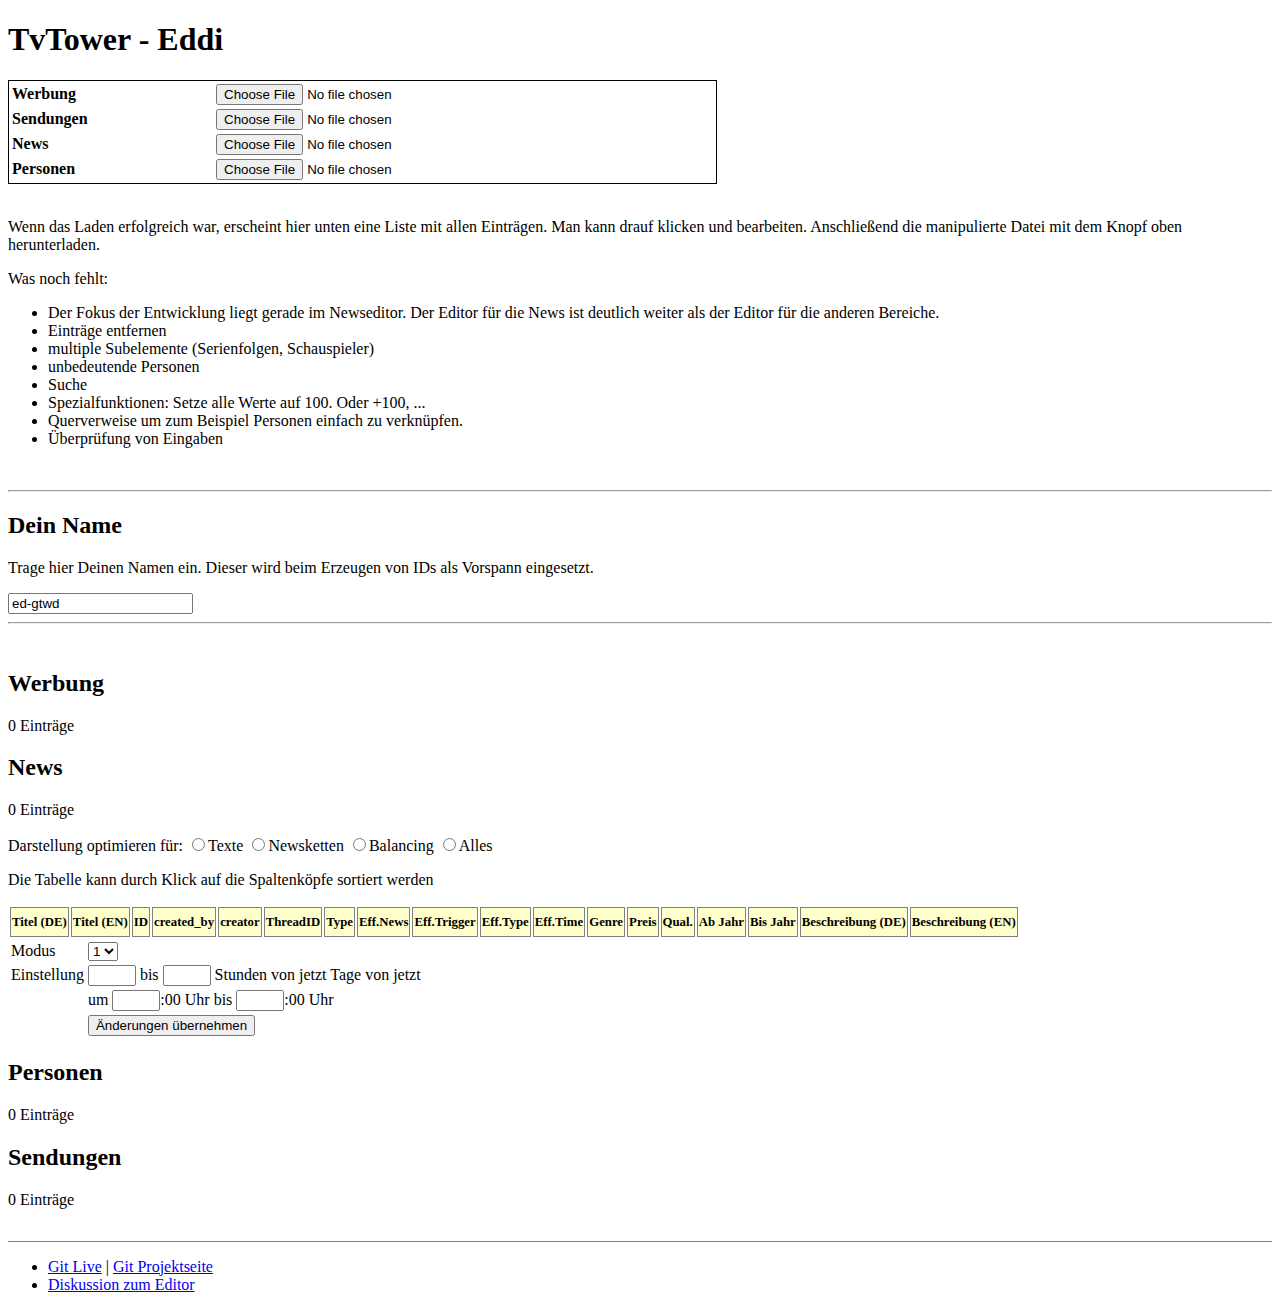
<file: tte/eddi.html>
﻿<!DOCTYPE html>
<html>
<head>
	<title>TV-Tower Eddi</title>
	
	<link rel="stylesheet" href="res/tvtower_eddi.css">
	<link rel="stylesheet" href="res/jqueryui/css/base/jquery-ui-1.9.2.custom.min.css">
		
	<script type="text/javascript" src="res/FileSaver.js"></script>
	<script type="text/javascript" src="res/jquery-2.2.4.js"></script>
	<script type="text/javascript" src="res/formatXML.js"></script>	
	<script type="text/javascript" src="res/tablesort.js"></script> 
	<script type="text/javascript" src="res/tablesort.number.js"></script> 
	<script type="text/javascript" src="res/tvtower_eddi.js"></script>	
	<script type="text/javascript" src="res/jqueryui/js/jquery-ui-1.9.2.custom.min.js"></script>	

		
</head>


<body>
	<h1>TvTower - Eddi</h1>

	<table id="filemanagement">
	<tr>
	<th>Werbung</th>
	<td><input id="ad_btnload" type="file" name="file" /></td>
	<td><input id="ad_btnsave" style="display:none;" type="button" onclick="btnsave('ads')" value="Herunterladen"></td>
	</tr>
	<tr>
	<th>Sendungen</th>
	<td><input id="programme_btnload" type="file" name="file" /></td>
	<td><input id="programme_btnsave" style="display:none;" type="button" onclick="btnsave('programme')" value="Herunterladen"></td>
	</tr>
	</tr>
	<tr>
	<th>News</th>
	<td><input id="news_btnload" type="file" name="file" /></td>
	<td><input id="news_btnsave" style="display:none;" type="button" onclick="btnsave('news')" value="Herunterladen"></td>
	</tr>
	<tr>
	<th>Personen</th>
	<td><input id="people_btnload" type="file" name="file" /></td>
	<td><input id="people_btnsave" style="display:none;" type="button" onclick="btnsave('people')" value="Herunterladen"></td>
	</tr>
	</table>	
	<br>
	<p>Wenn das Laden erfolgreich war, erscheint hier unten eine Liste mit allen Einträgen. Man kann drauf klicken und bearbeiten. Anschließend die manipulierte Datei mit dem Knopf oben herunterladen.</p>
	
	<p>Was noch fehlt:</p>
	<ul>
		<li>Der Fokus der Entwicklung liegt gerade im Newseditor. Der Editor für die News ist deutlich weiter als der Editor für die anderen Bereiche.</li>
		<li>Einträge entfernen</li>
		<li>multiple Subelemente (Serienfolgen, Schauspieler)</li>
		<li>unbedeutende Personen</li>
		<li>Suche</li>
		<li>Spezialfunktionen: Setze alle Werte auf 100. Oder +100, ...</li>
		<li>Querverweise um zum Beispiel Personen einfach zu verknüpfen.</li>
		<li>Überprüfung von Eingaben</li>
	</ul>
	<br>
	<hr>
	<h2>Dein Name</h2>
	<p>Trage hier Deinen Namen ein. Dieser wird beim Erzeugen von IDs als Vorspann eingesetzt.</p>
	<input type="text" id="username" value="ed-gtwd">
	<hr>
	<br>
	<div id="box_ads" class="category_box">
	<h2>Werbung</h2>
	<p class="entries_count">0 Einträge</p>
		<div id="sample_entry" class="entry">
			<span class="titlebar">Werbung - Beispiel</span>
			<div class="collapsable">
				<table>
					<tr>
						<td>Titel (DE)</td>
						<td style="width:400px;">	
							<input type="hidden" id="xmldocindex" name="xmldocindex" value="-1">
							<input class="row" type="text" name="ad#title#de" value="">
						</td>
					</tr>
					<tr>
						<td>Titel (EN)</td>
						<td><input class="row" type="text" name="ad#title#en" value=""></td>
					</tr>
					<tr>
						<td>Beschreibung (DE)</td>
						<td><textarea rows="4" name="ad#description#de"></textarea></td>
					</tr>
					<tr>
						<td>Beschreibung (EN)</td>
						<td><textarea rows="4" name="ad#description#en"></textarea></td>
					</tr>
					<tr>
						<td>ID:</td>
						<td><input type="text" class="row" name="ad.id" value=""></td>
					</tr>
					<tr>
						<td>Autor-Name|Autor-ID:</td>
						<td><input type="text" name="ad.created_by" value=""> <input type="text" name="ad.creator" value=""></td>
					</tr>
					<tr>
						<td>Benötigte Zuschauer</td>
						<td><input type="text" name="ad#conditions.min_audience" value="0"></td>
					</tr>
					<tr>
						<td>Benötigtes Image</td>
						<td><input type="text" name="ad#conditions.min_image" value="0"></td>
					</tr>
					<tr>
						<td>Zielgruppe</td>
						<td><input type="text" name="ad#conditions.target_group" value="0"></td>
					</tr>
					<tr>
						<td>pro_pressure_groups</td>
						<td><input type="text" name="ad#conditions.pro_pressure_groups" value="0"></td>
					</tr>
					<tr>
						<td>contra_pressure_groups</td>
						<td><input type="text" name="ad#conditions.contra_pressure_groups" value="0"></td>
					</tr>
					<tr>
						<td>Anzahl Ausstrahlungen</td>
						<td><input type="text" name="ad#data.repetitions" value="0"></td>
					</tr>
					<tr>
						<td>Dauer</td>
						<td><input type="text" name="ad#data.duration" value="0"></td>
					</tr>
					<tr>
						<td>Ertrag</td>
						<td><input type="text" name="ad#data.profit" value="0"></td>
					</tr>
					<tr>
						<td>Strafe</td>
						<td><input type="text" name="ad#data.penalty" value="0"></td>
					</tr>
					<tr>
						<td>Fester Ertrag als Infomercial</td>
						<td><input type="text" name="ad#data.fix_infomercial_profit" value="0">	</td>			
					</tr>
					<tr>
						<td>Ertrag als Infomercial</td>
						<td><input type="text" name="ad#data.infomercial_profit" value="0">	</td>			
					</tr>
					<tr>
						<td>Ab Jahr</td>
						<td><input type="text" name="ad#data.year_range_from" value="0"></td>
					</tr>
					<tr>
						<td>Bis Jahr</td>
						<td><input type="text" name="ad#data.year_range_to" value="0"></td>
					</tr>
				</table>	
			</div>
		</div>
		
		<div id="db_entries"><div id="db_entries_body"></div></div>
		<div><input id="create_new_ad_btn" style="display:none" type="button" onclick="create_new_ad()" value="neuen Werbespot einfügen"></div>
	</div>
	

	<div id="box_news" class="category_box">
	<h2>News</h2>
	<p class="entries_count">0 Einträge</p>
	<p>Darstellung optimieren für:	
		<input type="radio" name="news_tabmode" value="1">Texte 
		<input type="radio" name="news_tabmode" value="2">Newsketten 
		<input type="radio" name="news_tabmode" value="3">Balancing 
		<input type="radio" name="news_tabmode" value="4">Alles
	</p>
	
	<p>Die Tabelle kann durch Klick auf die Spaltenköpfe sortiert werden</p>

	<table id="db_entries" class="tablesorter">
	<thead>
		<tr id="captions">
			<th style="display:none;"></th>
			<th class="" >Titel (DE)</th>
			<th class="filt filt1            " >Titel (EN)</th>
		
			<th class="filt filt1 filt2      " >ID</th>	
			<th class="filt filt1            " >created_by</th>				
			<th class="filt filt1            " >creator</th>	
			<th class="filt       filt2      " >ThreadID</th>
			<th class="filt             filt3" >Type</th>
			<th class="filt       filt2      " >Eff.News</th>
			<th class="filt                  " >Eff.Trigger</th>
			<th class="filt                  " >Eff.Type</th>
			<th class="filt       filt2 filt3" >Eff.Time</th>
			<th class="filt filt1       filt3" >Genre</th>
			<th class="filt             filt3" data-sort-method='number'>Preis</th>
			<th class="filt             filt3" data-sort-method='number'>Qual.</th>
			<th class="filt filt1       filt3" data-sort-method='number'>Ab Jahr</th>
			<th class="filt filt1       filt3" data-sort-method='number'>Bis Jahr</th>
			<th class="filt filt1       filt3" >Beschreibung (DE)</th>			
			<th class="filt filt1            " >Beschreibung (EN)</th>				
		</tr>
	</thead>
		<tbody id="db_entries_body">
		<tr id="sample_entry" class="entry">
			<td style="display:none;><input type="hidden" id="xmldocindex" name="xmldocindex" value="-1"></td>
			<td>								<input class="strl" type="text" name="news#title#de" value=""></td>
			<td class="filt filt1            " ><input class="strl" type="text" name="news#title#en" value=""></td>
			<td class="filt filt1 filt2      " ><input class="strid" type="text" name="news.id" value=""><br><input type="button" value="Ändern" onclick="OpenNewsIdChanger(this)"></td>
			<td class="filt filt1            " ><input class="strid" type="text" name="news.created_by" value=""></td>
			<td class="filt filt1            " ><input class="strm" type="text" name="news.creator" value=""></td>
			<td class="filt       filt2      " ><input class="strid" type="text" name="news.thread_id" value="0"><br><input type="button" value="Ändern" onclick="OpenNewsThreadIdChanger(this)"></td>
			<td class="filt             filt3" ><input class="ints" type="text" name="news.type" value="0"></td>
			<td class="filt       filt2      " ><input class="strid" type="text" name="news#effects#effect.news" value="0"><br><input type="button" value="Editor" onclick="openNewsThreadEditor(this);"></td>
			<td class="filt                  " ><input class="strs" type="text" name="news#effects#effect.trigger" value=""></td>
			<td class="filt                  " ><input class="strs" type="text" name="news#effects#effect.type" value="0"></td>
			<td class="filt       filt2 filt3" ><input class="strs" type="text" name="news#effects#effect.time" value="0"><br><input type="button" value="Editor" onclick="openNewsTimeEditor(this);"></td>
			<td class="filt filt1       filt3" ><input class="ints" type="text" name="news#data.genre" value="0"></td>
			<td class="filt             filt3" ><input class="ints" type="text" name="news#data.price" value="0"></td>
			<td class="filt             filt3" ><input class="ints" type="text" name="news#data.quality" value="0"></td>
			<td class="filt filt1       filt3" ><input class="ints" type="text" name="news#conditions.year_range_from" value="-1"></td>
			<td class="filt filt1       filt3" ><input class="ints" type="text" name="news#conditions.year_range_to" value="-1"></td>
			<td class="filt filt1       filt3" ><textarea class="strl" name="news#description#de"></textarea></td>
			<td class="filt filt1            " ><textarea class="strl" name="news#description#en"></textarea></td>
		</tr>

		</tbody>
	</table>
		<div><input id="create_new_news_btn" style="display:none" type="button" onclick="create_new_news()" value="neue News einfügen"></div>
		
		
		<div id="threadeditor" title="Newskette zuweisen">
			<div>
			<input type="hidden" id="newsthreadeditor_xmlid" value="0">
				<table>
					<tr>
						<td>ID</td>
						<td id="newsthreadeditor_id"></td>
					</tr>
					<tr>
						<td>Titel</td>
						<td id="newsthreadeditor_titel"></td>
					</tr>
					<tr>
						<td>Newskette</td>
						<td><input class="strid" id="newsthreadeditor_ketteid" type="text" name="news.thread_id" value="0"></td>
					</tr>
					<tr>
						<td>Trigger</td>
						<td id="newsthreadeditor_triggerlist"></td>
					</tr>
					<tr>
						<td></td>
						<td><input type="button" value="Änderungen übernehmen" onclick="NewsThreadEditorApply()"></td>
					</tr>
				</table>
			</div>
		</div>
		
		<div id="newsidchanger" title="ID der News ändern">
			<div>
			<input type="hidden" id="newsidchanger_xmlid" value="0">
				<table>
					<tr>
						<td>Alte ID</td>
						<td id="newsidchanger_id"></td>
					</tr>
					<tr>
						<td>Kette ID</td>
						<td id="newsidchanger_ketteid"></td>
					</tr>
					<tr>
						<td>Titel</td>
						<td id="newsidchanger_titel"></td>
					</tr>
					<tr>
						<td>Neue ID</td>
						<td><input class="strid" id="newsidchanger_newid" type="text" value="0">
						<input type="button" value="Generieren" onclick="newsidchanger_generate()">
						
						</td>
					</tr>
					<tr>
						<td></td>
						<td><input type="button" value="Änderungen übernehmen" onclick="NewsIdChangerApply()"></td>
					</tr>
					<tr>
						<td></td>
						<td><p>Beim Übernehmen wird die ID dieser Nachricht automatisch auch in den Verkettungen angepasst.</p></td>
					</tr>
				</table>
			</div>
		</div>
		
		<div id="newsthreadidchanger" title="ID der Newskette ändern">
			<div>
			<input type="hidden" id="newsthreadidchanger_xmlid" value="0">
				<table>
					<tr>
						<td>Alte ID</td>
						<td id="newsthreadidchanger_id"></td>
					</tr>
					<tr>
						<td>Titel</td>
						<td id="newsthreadidchanger_titel"></td>
					</tr>
					<tr>
						<td>Neue ID</td>
						<td><input class="strid" id="newsthreadidchanger_newid" type="text" value="0">
						<input type="button" value="Generieren" onclick="newsthreadidchanger_generate()">
						
						</td>
					</tr>
					<tr>
						<td></td>
						<td><input type="button" value="Änderungen übernehmen" onclick="NewsThreadIdChangerApply()"></td>
					</tr>
					<tr>
						<td></td>
						<td><p>Beim Übernehmen wird die ID dieser Nachricht automatisch auch in den Verkettungen angepasst.</p></td>
					</tr>
				</table>
			</div>
		</div>
		
		<div id="newstimeditor" title="News Zeiteditor">
			<div>
				<table>
					<tr>
						<td>Modus</td>
						<td>
							<select id="newstime_a">
								<option value="1">1</option>
								<option value="2">2</option>
							</select>
						</td>
					</tr>
					<tr>
						<td>Einstellung</td>
						<td>
						<input type="text" class="ints" id="newstime_b"> bis 
						<input type="text" class="ints" id="newstime_c"> 
						<span id="newstime_modelbl_1">Stunden von jetzt</span>
						<span id="newstime_modelbl_2">Tage von jetzt</span>
						</td>
					</tr>
					<tr id="newstime_mode2">
						<td></td>
						<td>
						um
						<input type="text" class="ints" id="newstime_d">:00 Uhr
						bis
						<input type="text" class="ints" id="newstime_e">:00 Uhr
						</td>
					</tr>
					<tr>
						<td></td>
						<td><input type="button" value="Änderungen übernehmen" onclick="NewsTimeEditoprApply()"></td>
					</tr>
				</table>
			</div>
		</div>
		
	</div>
	
	<div id="box_people" class="category_box">
	<h2>Personen</h2>
	<p class="entries_count">0 Einträge</p>
		<div id="sample_entry" class="entry">
			<span class="titlebar">Person - Beispiel</span>
			<div class="collapsable">
				<table>
					<tr>
						<td>Vorname</td>
						<td style="width:400px;">	
							<input type="hidden" id="xmldocindex" name="xmldocindex" value="-1">
							<input class="row" type="text" name="person#first_name" value="">
						</td>
					</tr>
					<tr>
						<td>Nachname</td>
						<td><input class="row" type="text" name="person#last_name" value=""></td>
					</tr>
					<tr>
						<td>Spitzname</td>
						<td><input class="row" type="text" name="person#nick_name" value=""></td>
					</tr>
					<tr>
						<td>ID:</td>
						<td><input type="text" class="row" name="person.id" value=""></td>
					</tr>
					<tr>
						<td>Autor</td>
						<td><input type="text" name="person.created_by" value=""> <input type="text" name="person.creator" value=""></td>
					</tr>
					<tr>
						<td>IMDB ID</td>
						<td><input type="text" name="person.imdb_id" value="0"></td>
					</tr>
					<tr>
						<td>TMDB ID</td>
						<td><input type="text" name="person.tmdb_id" value="0"></td>
					</tr>
					<tr>
						<td>Beruf</td>
						<td><input type="text" name="person#details.job" value="0"></td>
					</tr>
					<tr>
						<td>Geschlecht</td>
						<td><input type="text" name="person#details.gender" value="0"></td>
					</tr>
					<tr>
						<td>Geburtstag</td>
						<td><input type="text" name="person#details.birthday" value="0"></td>
					</tr>
					<tr>
						<td>Todestag</td>
						<td><input type="text" name="person#details.deathday" value="0"></td>
					</tr>
					<tr>
						<td>Land</td>
						<td><input type="text" name="person#details.country" value="0"></td>
					</tr>
					<tr>
						<td>Auslöser news</td>
						<td><input type="text" name="news#effects#effect.news" value="0"></td>
					</tr>
					<tr>
						<td>prominence</td>
						<td><input type="text" name="person#data.prominence" value="0"></td>
					</tr>
					<tr>
						<td>fame</td>
						<td><input type="text" name="person#data.fame" value="0"></td>
					</tr>
					<tr>
						<td>scandalizing</td>
						<td><input type="text" name="person#data.scandalizing" value="0"></td>
					</tr>
					<tr>
						<td>price_mod</td>
						<td><input type="text" name="person#data.price_mod" value="-1"></td>
					</tr>
					<tr>
						<td>power</td>
						<td><input type="text" name="person#data.power" value="-1"></td>
					</tr>
					<tr>
						<td>humor</td>
						<td><input type="text" name="person#data.humor" value="-1"></td>
					</tr>
					<tr>
						<td>charisma</td>
						<td><input type="text" name="person#data.charisma" value="-1"></td>
					</tr>
					<tr>
						<td>appearance</td>
						<td><input type="text" name="person#data.appearance" value="-1"></td>
					</tr>
					<tr>
						<td>topgenre1</td>
						<td><input type="text" name="person#data.topgenre1" value="-1"></td>
					</tr>
					<tr>
						<td>topgenre2</td>
						<td><input type="text" name="person#data.topgenre1" value="-1"></td>
					</tr>
				</table>	
			</div>
		</div>
		
		<div id="db_entries"><div id="db_entries_body"></div></div>
		<div><input id="create_new_person_btn" style="display:none" type="button" onclick="create_new_person()" value="neue Person einfügen"></div>
	</div>
	
	
	<div id="box_programme" class="category_box">
	<h2>Sendungen</h2>
	<p class="entries_count">0 Einträge</p>
		<div id="sample_entry" class="entry">
			<span class="titlebar">Sendung - Beispiel</span>
			<div class="collapsable">
				<table>
					<tr>
						<td>Titel (DE)</td>
						<td style="width:400px;">	
							<input type="hidden" id="xmldocindex" name="xmldocindex" value="-1">
							<input class="row" type="text" name="programme#title#de" value="">
						</td>
					</tr>
					<tr>
						<td>Titel (EN)</td>
						<td style="width:400px;">	
							<input type="hidden" id="xmldocindex" name="xmldocindex" value="-1">
							<input class="row" type="text" name="programme#title#en" value="">
						</td>
					</tr>
					<tr>
						<td>Beschreibung (DE)</td>
						<td><textarea rows="4" name="programme#description#de"></textarea></td>
					</tr>
					<tr>
						<td>Beschreibung (EN)</td>
						<td><textarea rows="4" name="programme#description#en"></textarea></td>
					</tr>
					<tr>
						<td>ID:</td>
						<td><input type="text" class="row" name="programme.id" value=""></td>
					</tr>
					<tr>
						<td>rt_id:</td>
						<td><input type="text" class="row" name="programme.id" value=""></td>
					</tr>
					<tr>
						<td>Autor:</td>
						<td><input type="text" name="programme.creator" value=""></td>
					</tr>
					<tr>
						<td>product</td>
						<td><input type="text" name="programme.product" value=""></td>
					</tr>
					<tr>
						<td>licence_type</td>
						<td><input type="text" name="programme.licence_type" value=""></td>
					</tr>
					<tr>
						<td>IMDB ID</td>
						<td><input type="text" name="programme.imdb_id" value="0"></td>
					</tr>
					<tr>
						<td>TMDB ID</td>
						<td><input type="text" name="programme.tmdb_id" value="0"></td>
					</tr>
					<tr>
						<td>target_groups</td>
						<td><input type="text" name="programme#groups.target_groups" value="0"></td>
					</tr>
					<tr>
						<td>pro_pressure_groups</td>
						<td><input type="text" name="programme#groups.pro_pressure_groups" value="0"></td>
					</tr>
					<tr>
						<td>contra_pressure_groups</td>
						<td><input type="text" name="programme#groups.contra_pressure_groups" value="0"></td>
					</tr>
					<tr>
						<td>Land</td>
						<td><input type="text" name="programme#data.country" value="0"></td>
					</tr>
					<tr>
						<td>Jahr</td>
						<td><input type="text" name="programme#data.year" value="0"></td>
					</tr>
					<tr>
						<td>distribution</td>
						<td><input type="text" name="programme#data.distribution" value="0"></td>
					</tr>
					<tr>
						<td>Genre</td>
						<td><input type="text" name="programme#data.maingenre" value="0"></td>
					</tr>
					<tr>
						<td>subgenre</td>
						<td><input type="text" name="programme#data.subgenre" value="0"></td>
					</tr>
					<tr>
						<td>flags</td>
						<td><input type="text" name="programme#data.flags" value="0"></td>
					</tr>
					<tr>
						<td>blocks</td>
						<td><input type="text" name="programme#data.blocks" value="-1"></td>
					</tr>
					<tr>
						<td>time</td>
						<td><input type="text" name="programme#data.time" value="-1"></td>
					</tr>
					<tr>
						<td>price_mod</td>
						<td><input type="text" name="programme#data.price_mod" value="-1"></td>
					</tr>
					<tr>
						<td>critics</td>
						<td><input type="text" name="programme#ratings.critics" value="-1"></td>
					</tr>
					<tr>
						<td>speed</td>
						<td><input type="text" name="programme#ratings.speed" value="-1"></td>
					</tr>
					<tr>
						<td>outcome</td>
						<td><input type="text" name="programme#ratings.outcome" value="-1"></td>
					</tr>
				</table>	
			</div>
		</div>
		
		<div id="db_entries"><div id="db_entries_body"></div></div>
		<div><input id="create_new_programme_btn" style="display:none" type="button" onclick="create_new_programme()" value="neue Sendung einfügen"></div>
	</div>
	
	
	<div id="footer">
		<ul>
			<li><a href="http://gtwood.github.io/tte/eddi.html">Git Live</a> | <a href="https://github.com/gtwood/gtwood.github.io">Git Projektseite</a></li>
			<li><a href="http://www.gamezworld.de/phpforum/viewtopic.php?pid=83239#p83239">Diskussion zum Editor</a></li>
		</ul>
	</div>
	



</body>


</html>
</file>
<file: tte/res/tvtower_eddi.css>
#sample_entry{
	display:none;
	}
.collapsable input.row{
	width:100%;
	}
.collapsable textarea{
	width:100%;
	}
.collapsable{
	display:none;
	}
span.titlebar{
	cursor:hand;
	}
div.collapsable{
	border:1px solid black;
	background-color:E2C1B4;
	padding:4px;
	margin-left:120px;
}
table#filemanagement{
	border:1px solid black;
}
table#filemanagement th{
	width:200px;
	text-align:left;
}

table#filemanagement td{
	width:240px;
	text-align:left;
}

input.ints{
width:3em;
}
input.intm{
width:5em;
}
input.intl{
width:8em;
}
input.strid{
width:20em;
}
input.strl{
width:20em;
}
input.strm{
width:12em;
}
input.strs{
width:6em;
}
textarea.strl{
width:26em;
height:5em;
}

#box_news .entry .filt:nth-child(4){
background-color:#ccc;
}
#box_news .entry .filt:nth-child(5){
background-color:#cfc;
}
#box_news .entry .filt:nth-child(6){
background-color:#cfc;
}
#box_news .entry .filt:nth-child(13){
background-color:#ccf;
}
#box_news .entry .filt:nth-child(14){
background-color:#fcc;
}
#box_news .entry .filt:nth-child(15){
background-color:#cfc;
}

body{
font-size:1em;
}

div#footer{
border-top:1px solid grey;
margin-top:2em;
}

#box_news th{
corsor:pointer;
border:1px solid grey;
background-color:#ffc;
font-size:0.8em;
height:2em;
}

#threadeditor, #newsidchanger, #newsthreadidchanger{
	display:none;
}
</file>
